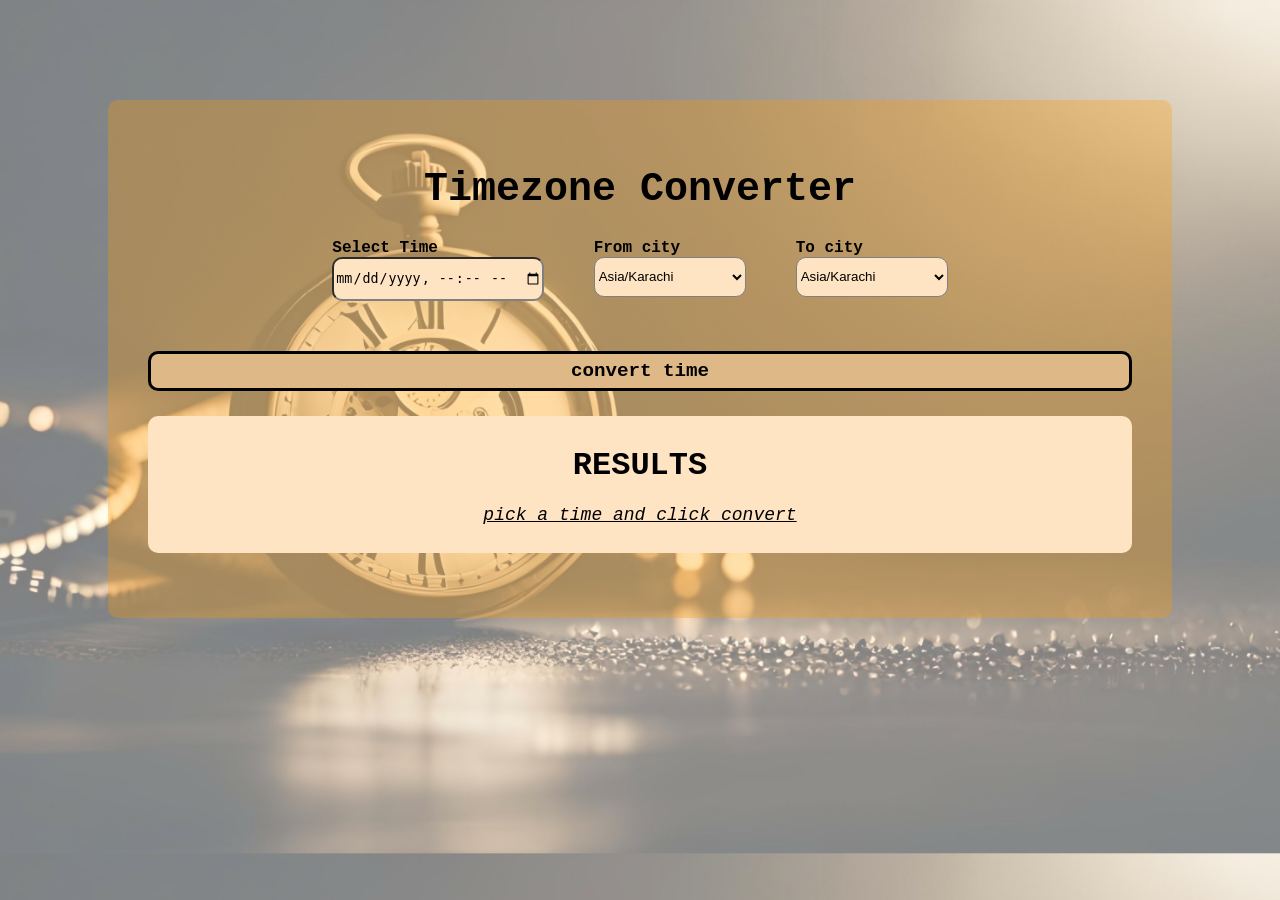
<file: index2.html>
<!DOCTYPE html>
<html lang="en">
<head>
    <meta charset="UTF-8">
    <meta name="viewport" content="width=device-width, initial-scale=1.0">
    <title>Document</title>

    <link rel="stylesheet" href="styles2.css">
</head>
<body>


    <div class="main">

        <h1 style="text-align: center; font-size: 40px;">Timezone Converter</h1>

        

        <div class="row">
            <div>
                <label for="inputTime"><b>Select Time</b></label><br>
                <input type="datetime-local" name="" id="timeInput" value="12:00">
            </div>
        
            <div>
                <label for="fromCity"><b>From city</b></label> <br>
                <select name="" id="fromCity">
                    <option value="Asia/Karachi">Asia/Karachi</option>
                    <option value="Asia/Kolkata">Asia/Kolkata</option>
                    <option value="Asia/Dubai">Asia/Dubai</option>
                    <option value="Asia/Riyadh">Asia/Riyadh</option>
                    <option value="Asia/Shanghai">Asia/Shanghai</option>
                    <option value="Asia/Tokyo">Asia/Tokyo</option>
                    <option value="Asia/Singapore">Asia/Singapore</option>
                    <option value="Europe/London">Europe/London</option>
                    <option value="Europe/Berlin">Europe/Berlin</option>
                    <option value="America/New_York">America/New_York</option>
                    <option value="America/Chicago">America/Chicago</option>
                    <option value="America/Los_Angeles">America/Los_Angeles</option>
                    <option value="Australia/Sydney">Australia/Sydney</option>
                    <option value="Pacific/Auckland">Pacific/Auckland</option>
                </select>
            </div>

            <div>
                <label for="toCity"><b>To city</b></label><br>
                <select name="" id="toCity">
                    <option value="Asia/Karachi">Asia/Karachi</option>
                    <option value="Asia/Kolkata">Asia/Kolkata</option>
                    <option value="Asia/Dubai">Asia/Dubai</option>
                    <option value="Asia/Riyadh">Asia/Riyadh</option>
                    <option value="Asia/Shanghai">Asia/Shanghai</option>
                    <option value="Asia/Tokyo">Asia/Tokyo</option>
                    <option value="Asia/Singapore">Asia/Singapore</option>
                    <option value="Europe/London">Europe/London</option>
                    <option value="Europe/Berlin">Europe/Berlin</option>
                    <option value="America/New_York">America/New_York</option>
                    <option value="America/Chicago">America/Chicago</option>
                    <option value="America/Los_Angeles">America/Los_Angeles</option>
                    <option value="Australia/Sydney">Australia/Sydney</option>
                    <option value="Pacific/Auckland">Pacific/Auckland</option>
                </select>
            </div>
        </div>
        
        <div>
            <button id="convertButton" ><b>convert time</b></button>        
        </div>

        <div class="result">
            <h1>RESULTS</h1>

            <p id="resultText"><i><u>pick a time and click convert</u></i></p>
            
        </div>



    </div>

    <script src="script.js"></script>

</body>
</html>
</file>
<file: styles2.css>
body, button
{
    font-family:'Courier New', Courier, monospace;
}


body
{
    /*gneva*/
    background-image: linear-gradient(rgb(255, 255, 255, 0.5), rgb(255, 255, 255, 0.5)), url(clock2.jpg); 
    background-size: cover;;
}

.row
{
    display: flex;
    justify-content: center;
    gap: 50px;
}

.main
{
    background-image: linear-gradient(rgba(255, 153, 0, 0.3), rgb(255, 153, 0, 0.3));
    min-width: 100px;
    min-height: 100px;
    margin: 100px;
    border-radius: 10px;
    padding: 40px;
}



input, select
{
    height: 40px;
    border-radius: 10px;
    border-color: grey;
    background-color:bisque;
}

div
{
    margin-bottom: 25px;
}

#convertButton
{
    text-align: center;
    background-color:burlywood;
    border-radius: 10px;
    border: solid black;
    height: 40px;
    width: 100%;
    font-size: larger;
    transition: background-color 0.25s ease;
}

#convertButton:hover
{
    background-color:rgb(255, 145, 0);
}

.result
{
    text-align: center; 
    background-color: bisque;
    border-radius: 10px;
    border: none;
    padding: 10px;
}

#resultText
{
    font-size: large;
}
</file>
